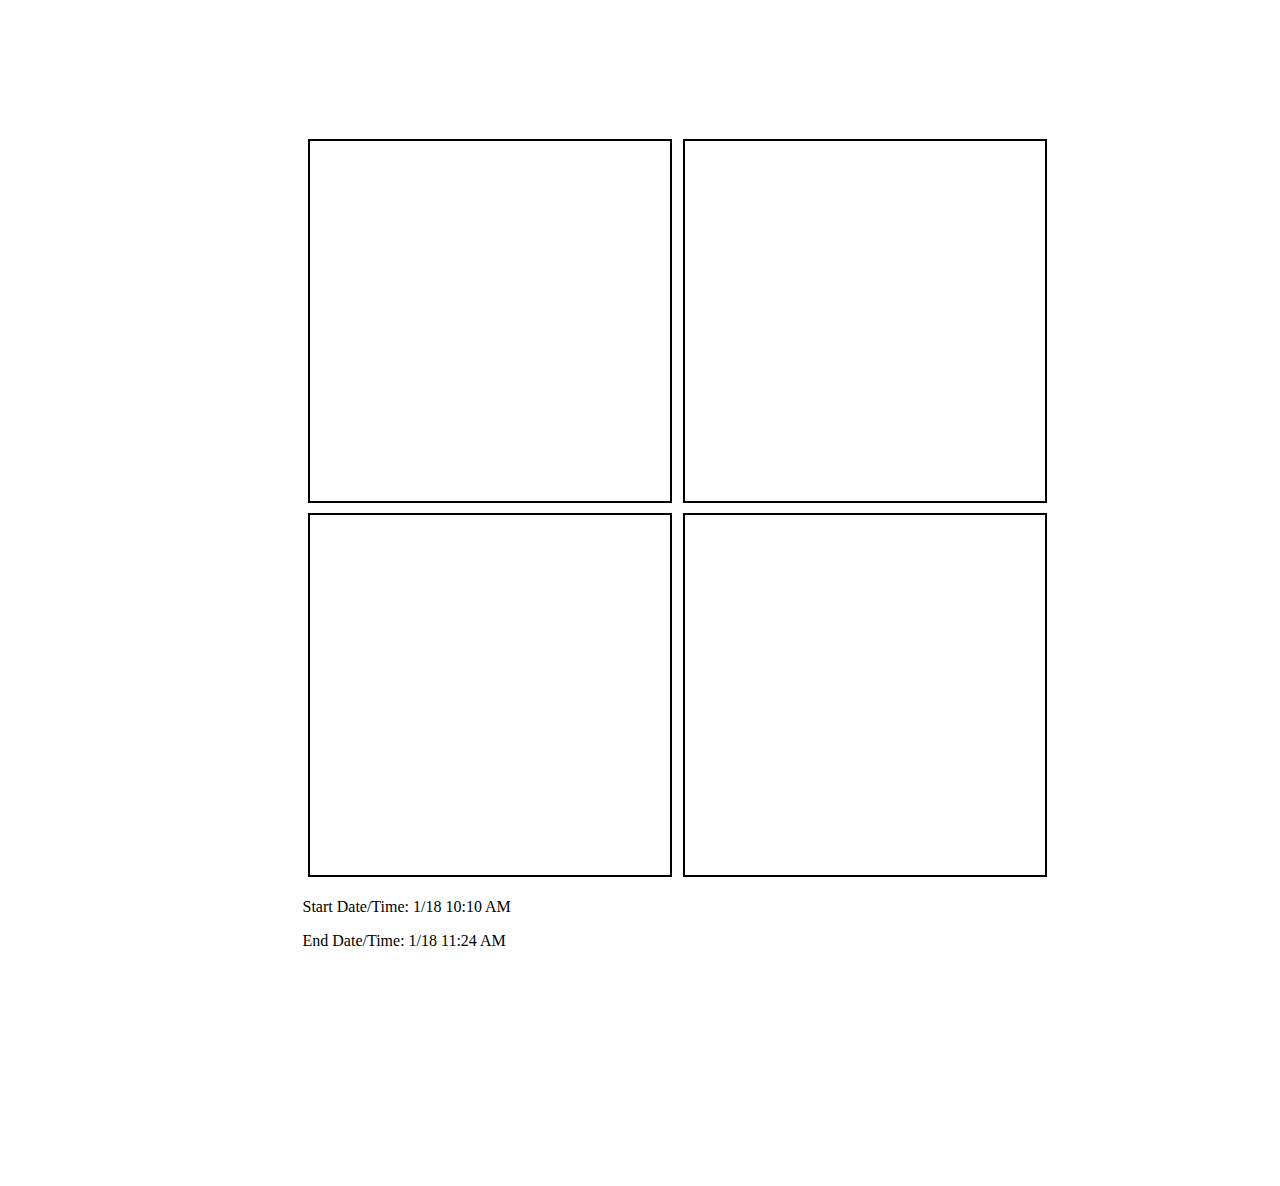
<file: code-ff/project1/index.html>
<!DOCTYPE html>
<html lang="en">
<head>
    <meta charset="UTF-8">
    <meta http-equiv="X-UA-Compatible" content="IE=edge">
    <meta name="viewport" content="width=device-width, initial-scale=1.0">
    <link rel="stylesheet" href="styles.css">
    <title>Square</title>
</head>
<body>
    <body>
        <div class="container">
            <div class="square"></div>
            <div class="square"></div>
            <div class="square"></div>
            <div class="square"></div>
            <div class="text">
              <footer>
              <p>Start Date/Time: 1/18 10:10 AM </p>
              <p>End Date/Time: 1/18 11:24 AM</p>
              </footer>
            </div>
          </div>
        
    


</body>
</body>
</html>
</file>
<file: code-ff/project1/styles.css>
body {
height: 130vh;
}
  .container {
    display: grid;
    grid-template-columns: 375px 300px ;
    align-items: center;
    justify-content: center;
 padding: 10%;
  }

.square {
border: black solid 2px;
height: 350px;
width: 350px;
margin: 5px;
padding: 5px;
display: flex;
  }
  
  
  
  @media (max-width: 768px) {
    .container {
      grid-template-columns: 1fr;
    }
  }


  footer{
    position: auto;
    bottom: 0;
    left: 0;
    right: 0;
  }
</file>
